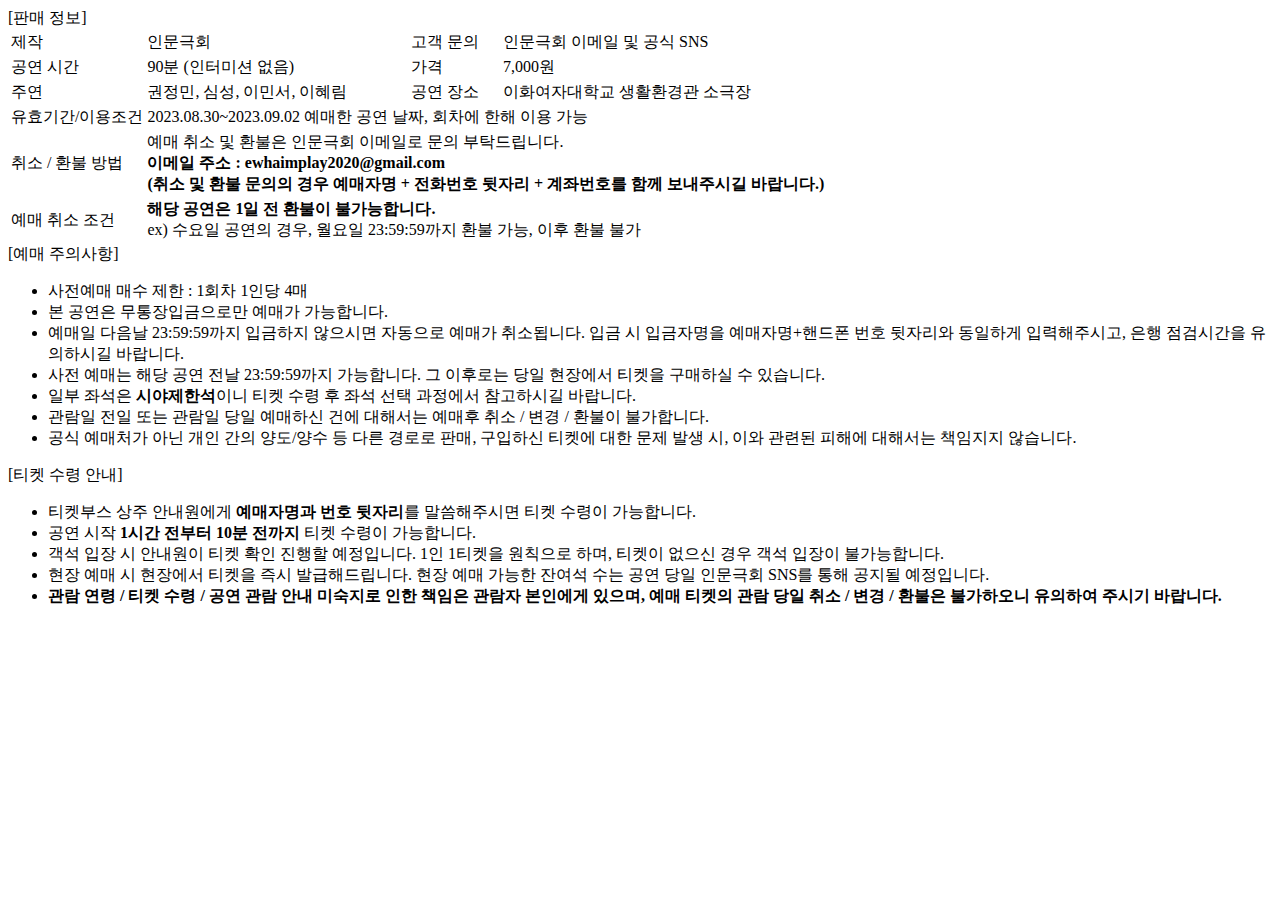
<file: HTML/POP2.html>
<!DOCTYPE html>
<html lang="ko">
<head>
    <meta charset="UTF-8">
    <meta name="viewport" content="width=device-width, initial-scale=1.0">
    <title>판매정보</title>
</head>
<body>
    <div>
        <div class="subtitle">[판매 정보]</div>
        <table>
            <tr>
                <td class="left">제작</td>
                <td class="right">인문극회</td>
                <td class="left">고객 문의</td>
                <td class="right">인문극회 이메일 및 공식 SNS</td>
            </tr>
            <tr>
                <td class="left">공연 시간</td>
                <td class="right">90분 (인터미션 없음)</td>
                <td class="left">가격</td>
                <td class="right">7,000원</td>
            </tr>
            <tr>
                <td class="left">주연</td>
                <td class="right">권정민, 심성, 이민서, 이혜림</td>
                <td class="left">공연 장소</td>
                <td class="right">이화여자대학교 생활환경관 소극장</td>
            </tr>
            <tr>
                <td class="left">유효기간/이용조건</td>
                <td class="right" colspan="3">2023.08.30~2023.09.02 예매한 공연 날짜, 회차에 한해 이용 가능</td>
            </tr>
            <tr>
                <td class="left">취소 / 환불 방법</td>
                <td class="right" colspan="3">
                    예매 취소 및 환불은 인문극회 이메일로 문의 부탁드립니다.<br>
                    <b>이메일 주소 : ewhaimplay2020@gmail.com</b>
                    <br>
                    <b>(취소 및 환불 문의의 경우 예매자명 + 전화번호 뒷자리 + 계좌번호를 함께 보내주시길 바랍니다.)</b>
                </td>
            </tr>
            <tr>
                <td class="left">예매 취소 조건</td>
                <td class="right" colspan="3">
                    <b>해당 공연은 1일 전 환불이 불가능합니다.<br></b>
                    ex) 수요일 공연의 경우, 월요일 23:59:59까지 환불 가능, 이후 환불 불가
                </td>
            </tr>
        </table>
        
        
        
        <div class="subtitle">[예매 주의사항]</div>
        <div>
            <ul>
                <li>사전예매 매수 제한 : 1회차 1인당 4매</li>
                <li>본 공연은 <r>무통장입금</r>으로만 예매가 가능합니다.</li>
                <li><rb>예매일 다음날 23:59:59까지 입금하지 않으시면 자동으로 예매가 취소됩니다. 입금 시 입금자명을 예매자명+핸드폰 번호 뒷자리와 동일하게 입력</rb>해주시고, 은행 점검시간을 유의하시길 바랍니다.</li>
                <li><r>사전 예매는 해당 공연 전날 23:59:59까지</r> 가능합니다. 그 이후로는 당일 현장에서 티켓을 구매하실 수 있습니다.</li>
                <li>일부 좌석은 <b>시야제한석</b>이니 티켓 수령 후 좌석 선택 과정에서 참고하시길 바랍니다.</li>
                <li><r>관람일 전일 또는 관람일 당일 예매하신 건에 대해서는 예매후 취소 / 변경 / 환불이 불가합니다.</r> </li>
                <li>공식 예매처가 아닌 개인 간의 양도/양수 등 다른 경로로 판매, 구입하신 티켓에 대한 문제 발생 시, 이와 관련된 피해에 대해서는 책임지지 않습니다.</li>
            </ul>
        </div>
        
        
        <div class="subtitle">[티켓 수령 안내]</div>
        <div>
            <ul>
                <li>티켓부스 상주 안내원에게 <b>예매자명과 번호 뒷자리</b>를 말씀해주시면 티켓 수령이 가능합니다.</li>
                <li>공연 시작 <b>1시간 전부터 10분 전까지</b> 티켓 수령이 가능합니다.</li>
                <li>객석 입장 시 안내원이 티켓 확인 진행할 예정입니다. 1인 1티켓을 원칙으로 하며, 티켓이 없으신 경우 객석 입장이 불가능합니다.</li>
                <li>현장 예매 시 현장에서 티켓을 즉시 발급해드립니다. 현장 예매 가능한 잔여석 수는 공연 당일 인문극회 SNS를 통해 공지될 예정입니다.</li>
                <li><b>관람 연령 / 티켓 수령 / 공연 관람 안내 미숙지로 인한 책임은 관람자 본인에게 있으며, 예매 티켓의 관람 당일 취소 / 변경 / 환불은 불가하오니 유의하여 주시기 바랍니다.</b></li>
             </ul>
        </div>
    </div>
    
</body>
</html>
</file>
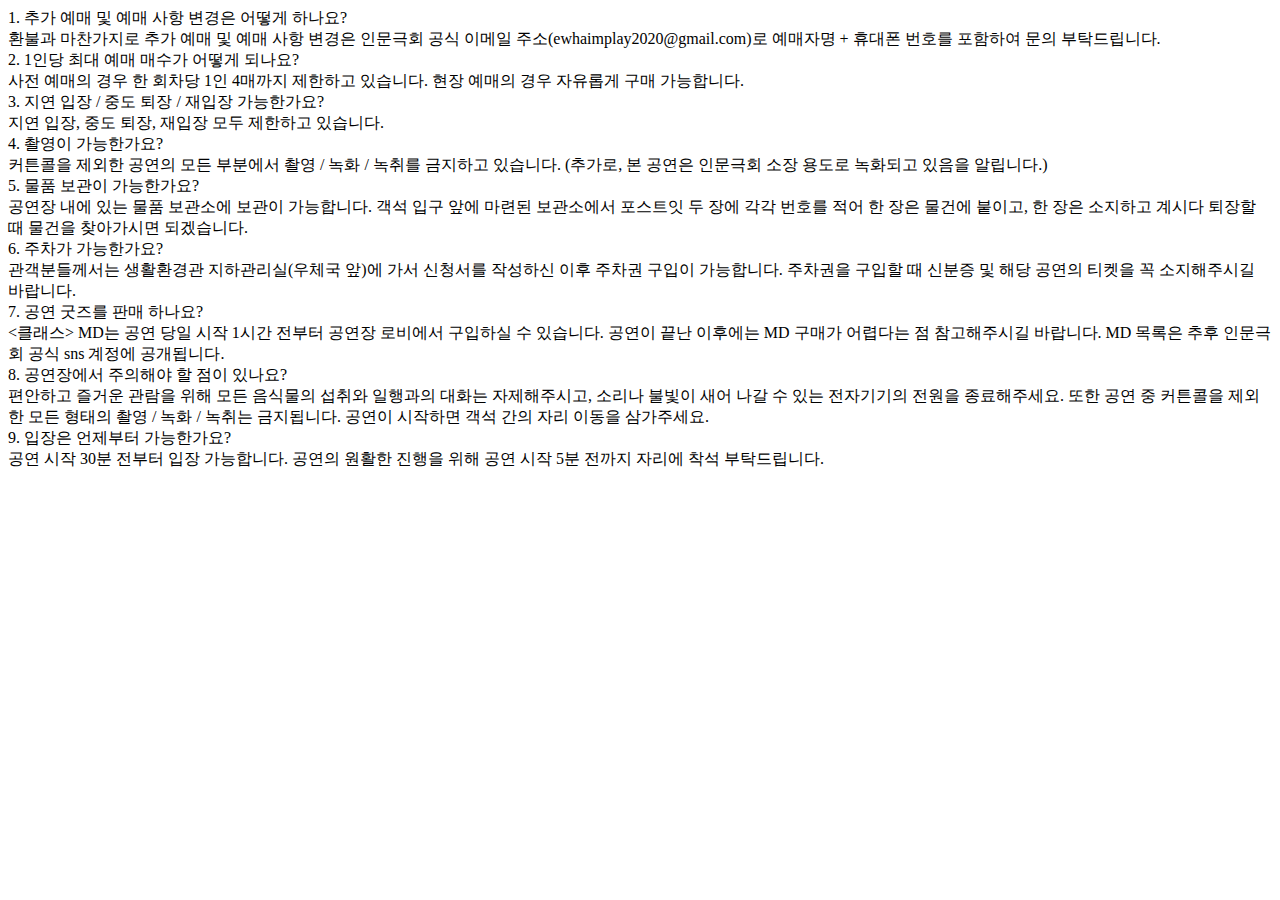
<file: HTML/POP4.html>
<!DOCTYPE html>
<html lang="ko">
<head>
    <meta charset="UTF-8">
    <meta name="viewport" content="width=device-width, initial-scale=1.0">
    <title>공연장 정보</title>
    <script src="https://code.jquery.com/jquery-1.11.0.min.js"></script>
</head>
<body>

    <div>

        <div id="FAQ1" class="FAQ">
            <div id="Question1" class="Question">
                1. 추가 예매 및 예매 사항 변경은 어떻게 하나요?
            </div>
            <div id="Answer1" class="Answer">
                <div id="Answer1_Number" class="Answer_Number">
                    환불과 마찬가지로 추가 예매 및 예매 사항 변경은 인문극회 공식 이메일 주소(ewhaimplay2020@gmail.com)로 예매자명 + 휴대폰 번호를 포함하여 문의 부탁드립니다.
                </div>
            </div>
        </div>

        <div id="FAQ2" class="FAQ">
            <div id="Question2" class="Question">
                2. 1인당 최대 예매 매수가 어떻게 되나요?
            </div>
            <div id="Answer2" class="Answer">
                <div id="Answer2_Number" class="Answer_Number">
                    사전 예매의 경우 한 회차당 1인 4매까지 제한하고 있습니다. 현장 예매의 경우 자유롭게 구매 가능합니다.
                </div>
            </div>
        </div>

        <div id="FAQ3" class="FAQ">
            <div id="Question" class="Question">
                3. 지연 입장 / 중도 퇴장 / 재입장 가능한가요?
            </div>
            <div id="Answer3" class="Answer">
                <div id="Answer3_Number" class="Answer_Number">
                    지연 입장, 중도 퇴장, 재입장 모두 제한하고 있습니다.
                </div>
            </div>
        </div>

        <div id="FAQ4" class="FAQ">
            <div id="Question4" class="Question">
                4. 촬영이 가능한가요?
            </div>
            <div id="Answer4" class="Answer">
                <div id="Answer4_Number" class="Answer_Number">
                    커튼콜을 제외한 공연의 모든 부분에서 촬영 / 녹화 / 녹취를  금지하고 있습니다. (추가로, 본 공연은 인문극회 소장 용도로 녹화되고 있음을 알립니다.)
                </div>
            </div>
        </div>

        <div id="FAQ5" class="FAQ">
            <div id="Question5" class="Question">
                5. 물품 보관이 가능한가요?
            </div>
            <div id="Answer5" class="Answer">
                <div id="Answer5_Number" class="Answer_Number">
                    공연장 내에 있는 물품 보관소에 보관이 가능합니다. 객석 입구 앞에 마련된 보관소에서 포스트잇 두 장에 각각 번호를 적어 한 장은 물건에 붙이고, 한 장은 소지하고 계시다 퇴장할 때 물건을 찾아가시면 되겠습니다.
                 </div>
            </div>
        </div>

        <div id="FAQ6" class="FAQ">
            <div id="Question6" class="Question">
                6. 주차가 가능한가요? 
            </div>
            <div id="Answer6" class="Answer">
                <div id="Answer6_Number" class="Answer_Number">
                    관객분들께서는 생활환경관 지하관리실(우체국 앞)에 가서 신청서를 작성하신 이후 주차권 구입이 가능합니다. 주차권을 구입할 때 신분증 및 해당 공연의 티켓을 꼭 소지해주시길 바랍니다.
                </div>
            </div>
        </div>

        <div id="FAQ7" class="FAQ">
            <div id="Question7" class="Question">
                7. 공연 굿즈를 판매 하나요?
            </div>
            <div id="Answer7" class="Answer">
                <div id="Answer7_Number" class="Answer_Number">
                    <클래스> MD는 공연 당일 시작 1시간 전부터 공연장 로비에서 구입하실 수 있습니다. 공연이 끝난 이후에는 MD 구매가 어렵다는 점 참고해주시길 바랍니다. MD 목록은 추후 인문극회 공식 sns 계정에 공개됩니다.
                </div>
            </div>
        </div>

        <div id="FAQ8" class="FAQ">
            <div id="Question8" class="Question">
                8. 공연장에서 주의해야 할 점이 있나요?
            </div>
            <div id="Answer8" class="Answer">
                <div id="Answer8_Number" class="Answer_Number">
                    편안하고 즐거운 관람을 위해 모든 음식물의 섭취와 일행과의 대화는 자제해주시고, 소리나 불빛이 새어 나갈 수 있는 전자기기의 전원을 종료해주세요. 또한 공연 중 커튼콜을 제외한 모든 형태의 촬영 / 녹화 / 녹취는 금지됩니다. 공연이 시작하면 객석 간의 자리 이동을 삼가주세요.
                </div>
            </div>
        </div>

        <div id="FAQ9" class="FAQ">
            <div id="Question9" class="Question">
                9. 입장은 언제부터 가능한가요?
            </div>
            <div id="Answer9" class="Answer">
                <div id="Answer9_Number" class="Answer_Number">
                    공연 시작 30분 전부터 입장 가능합니다. 공연의 원활한 진행을 위해 공연 시작 5분 전까지 자리에 착석 부탁드립니다.
                </div>
            </div>
        </div>

    </div>

    <!--
                <div id="Answer_name" class="Answer_name">
                    <img src="IMAGE/logo.png" class="logo">
                    인문극회 <클래스>
                </div>
    -->
</body>
</html>
</file>
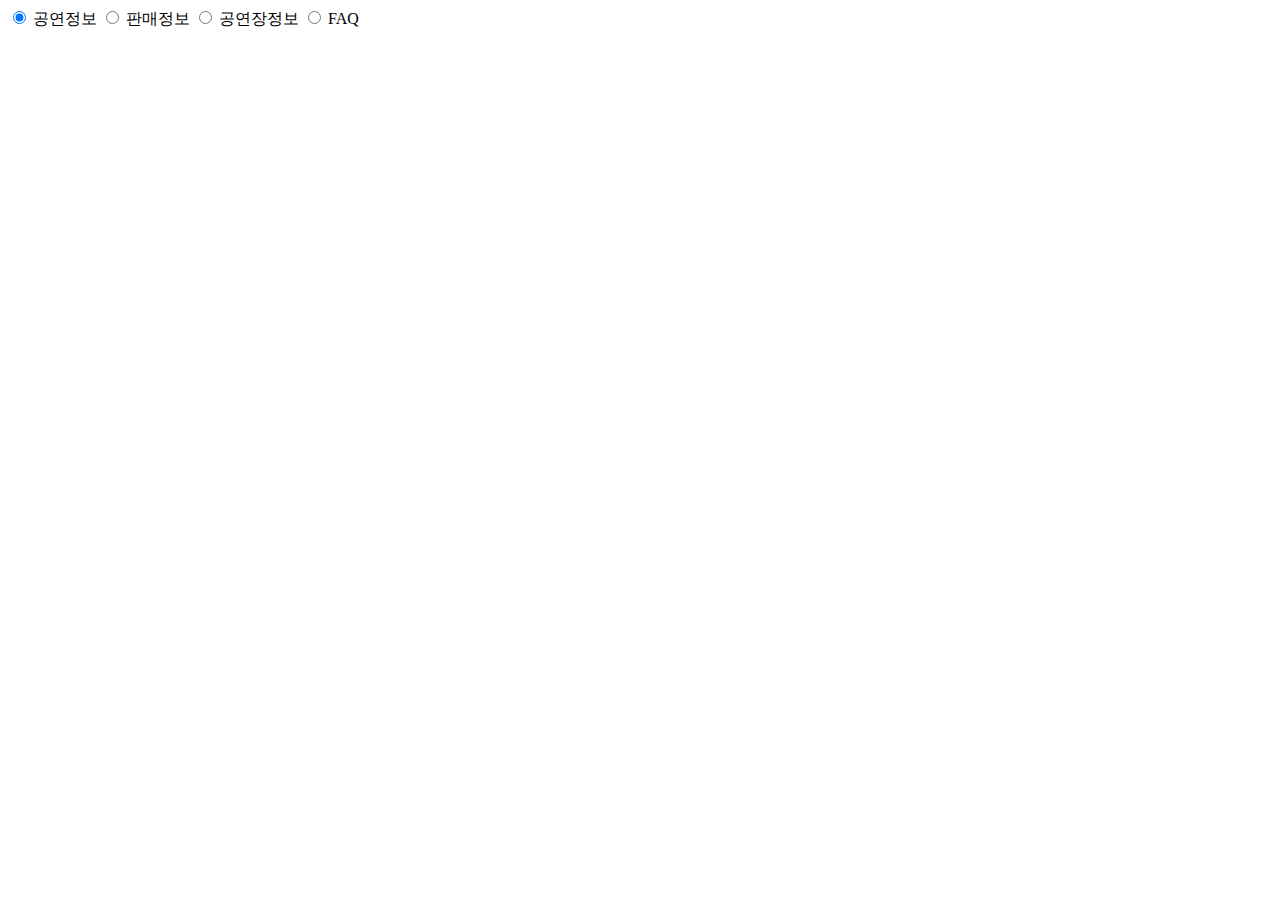
<file: HTML/radio.html>
<!DOCTYPE html>
<html lang="ko">
<head>
    <meta charset="UTF-8">
    <meta name="viewport" content="width=device-width, initial-scale=1.0">
    <title>라디오 버튼</title>
</head>
<body>
    <label id="rad1"><input type="radio" name="tp_cd" value="1" checked="checked"> 공연정보</label>
    <label id="rad2"><input type="radio" name="tp_cd" value="2"> 판매정보</label>
    <label id="rad3"><input type="radio" name="tp_cd" value="3" > 공연장정보</label>
    <label id="rad4"> <input type="radio" name="tp_cd" value="4" > FAQ</label>
</body>
</html>
</file>
